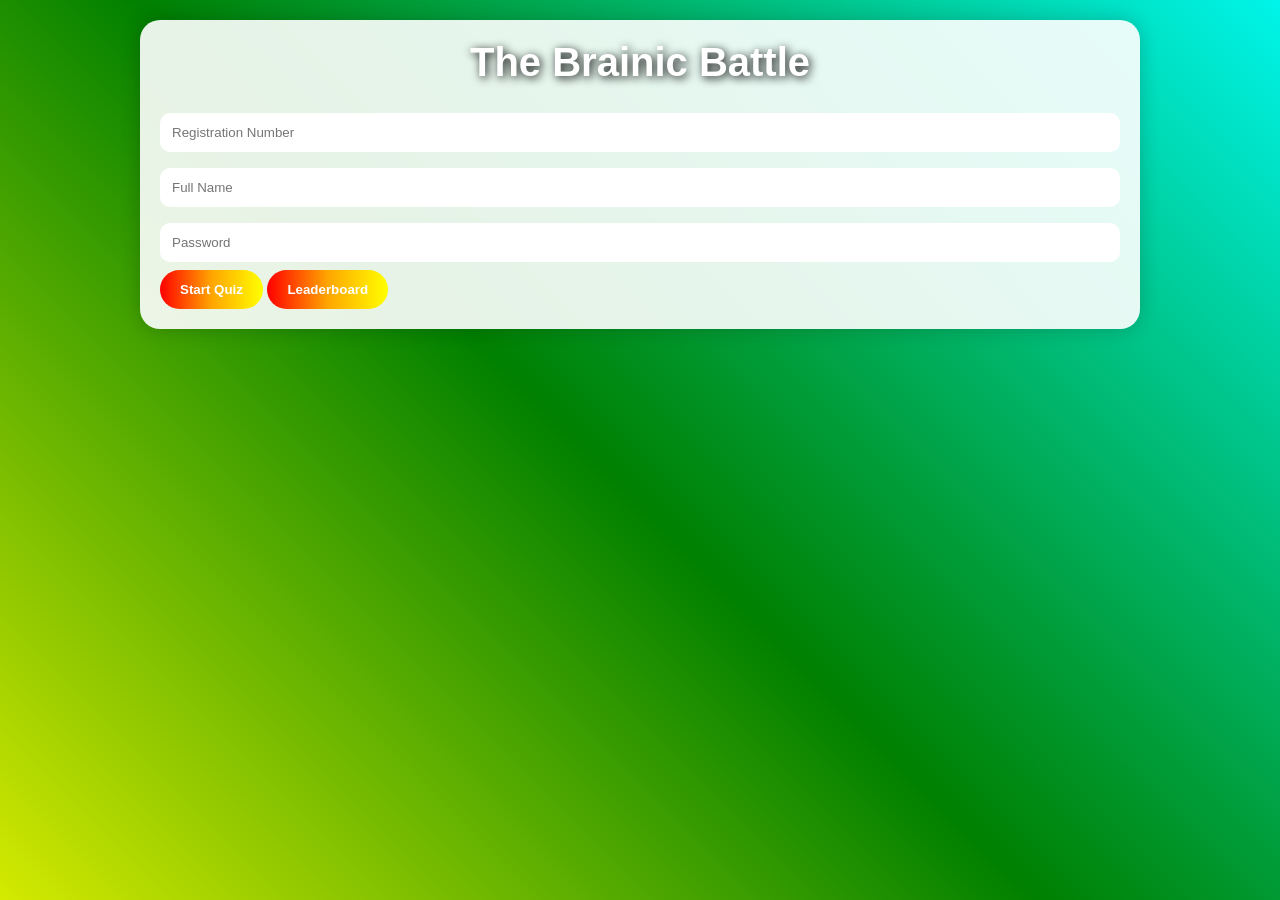
<file: index.html>
<!DOCTYPE html>
<html>
<head>
<title>The Brainic Battle</title>
<link rel="stylesheet" href="style.css">
</head>
<body>

<div class="container">

<h1>The Brainic Battle</h1>

<input type="text"
id="regno"
placeholder="Registration Number">

<input type="text"
id="username"
placeholder="Full Name">

<input type="password"
id="userpassword"
placeholder="Password">

<button onclick="startQuiz()">
Start Quiz
</button>

<div id="quizSection" class="hidden">

<div id="timer">100</div>

<form id="quizForm"></form>

<button onclick="submitQuiz()">
Submit Quiz
</button>

</div>

<div id="resultSection" class="hidden"></div>

<a href="leaderboard.html">
<button>Leaderboard</button>
</a>

</div>

<script src="script.js"></script>
</body>
</html>
</file>
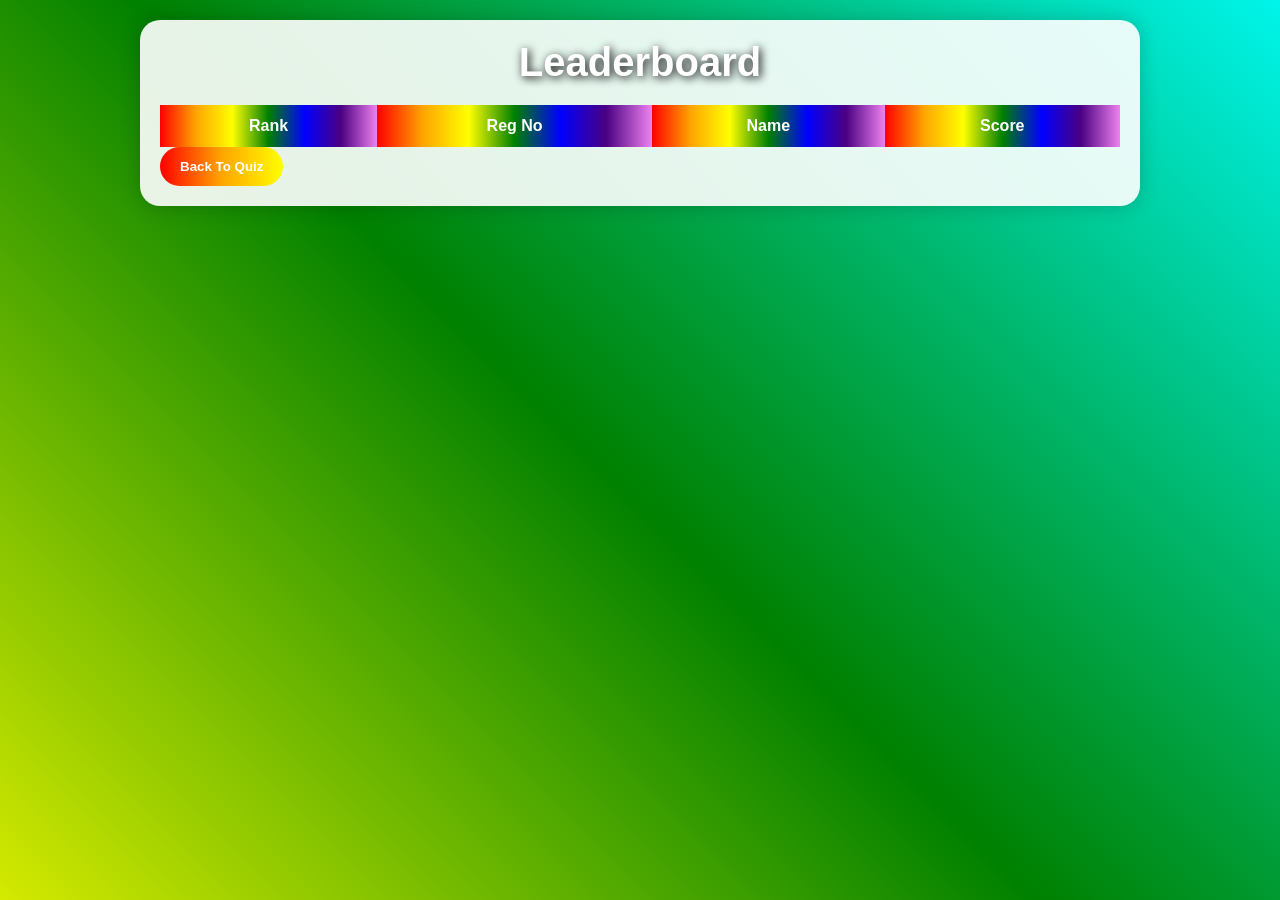
<file: leaderboard.html>
<!DOCTYPE html>
<html>
<head>
<title>Leaderboard</title>
<link rel="stylesheet" href="style.css">
</head>
<body>

<div class="container">

<h1>Leaderboard</h1>

<table>

<thead>
<tr>
<th>Rank</th>
<th>Reg No</th>
<th>Name</th>
<th>Score</th>
</tr>
</thead>

<tbody id="leaderboard"></tbody>

</table>

<a href="index.html">
<button>Back To Quiz</button>
</a>

</div>

<script src="script.js"></script>
</body>
</html>
</file>
<file: style.css>
*{
margin:0;
padding:0;
box-sizing:border-box;
font-family:Arial,sans-serif;
}

body{
min-height:100vh;
padding:20px;
background:linear-gradient(
45deg,
red,
orange,
yellow,
green,
cyan,
blue,
indigo,
violet
);
background-size:400% 400%;
animation:rainbow 10s ease infinite;
}

@keyframes rainbow{
0%{background-position:0% 50%;}
50%{background-position:100% 50%;}
100%{background-position:0% 50%;}
}

.container{
max-width:1000px;
margin:auto;
background:rgba(255,255,255,0.9);
padding:20px;
border-radius:20px;
box-shadow:0 0 20px rgba(0,0,0,.2);
}

h1{
text-align:center;
color:#fff;
font-size:40px;
text-shadow:2px 2px 10px #000;
margin-bottom:20px;
}

h2,h3{
margin-bottom:10px;
}

input,
textarea,
select{
width:100%;
padding:12px;
margin:8px 0;
border:none;
border-radius:10px;
}

button{
padding:12px 20px;
border:none;
border-radius:30px;
cursor:pointer;
font-weight:bold;
color:white;
background:linear-gradient(
90deg,
red,
orange,
yellow,
green,
blue,
indigo,
violet
);
background-size:300% 300%;
animation:btnrainbow 5s linear infinite;
}

@keyframes btnrainbow{
0%{background-position:0% 50%;}
100%{background-position:100% 50%;}
}

button:hover{
transform:scale(1.05);
}

.question{
background:white;
padding:15px;
margin:10px 0;
border-radius:10px;
border-left:8px solid purple;
}

#timer{
font-size:30px;
font-weight:bold;
text-align:center;
background:white;
padding:15px;
border-radius:10px;
color:red;
margin-bottom:15px;
}

table{
width:100%;
border-collapse:collapse;
background:white;
}

table th{
background:linear-gradient(
90deg,
red,
orange,
yellow,
green,
blue,
indigo,
violet
);
color:white;
padding:12px;
}

table td{
padding:10px;
border:1px solid #ddd;
text-align:center;
}

.hidden{
display:none;
}
</file>
